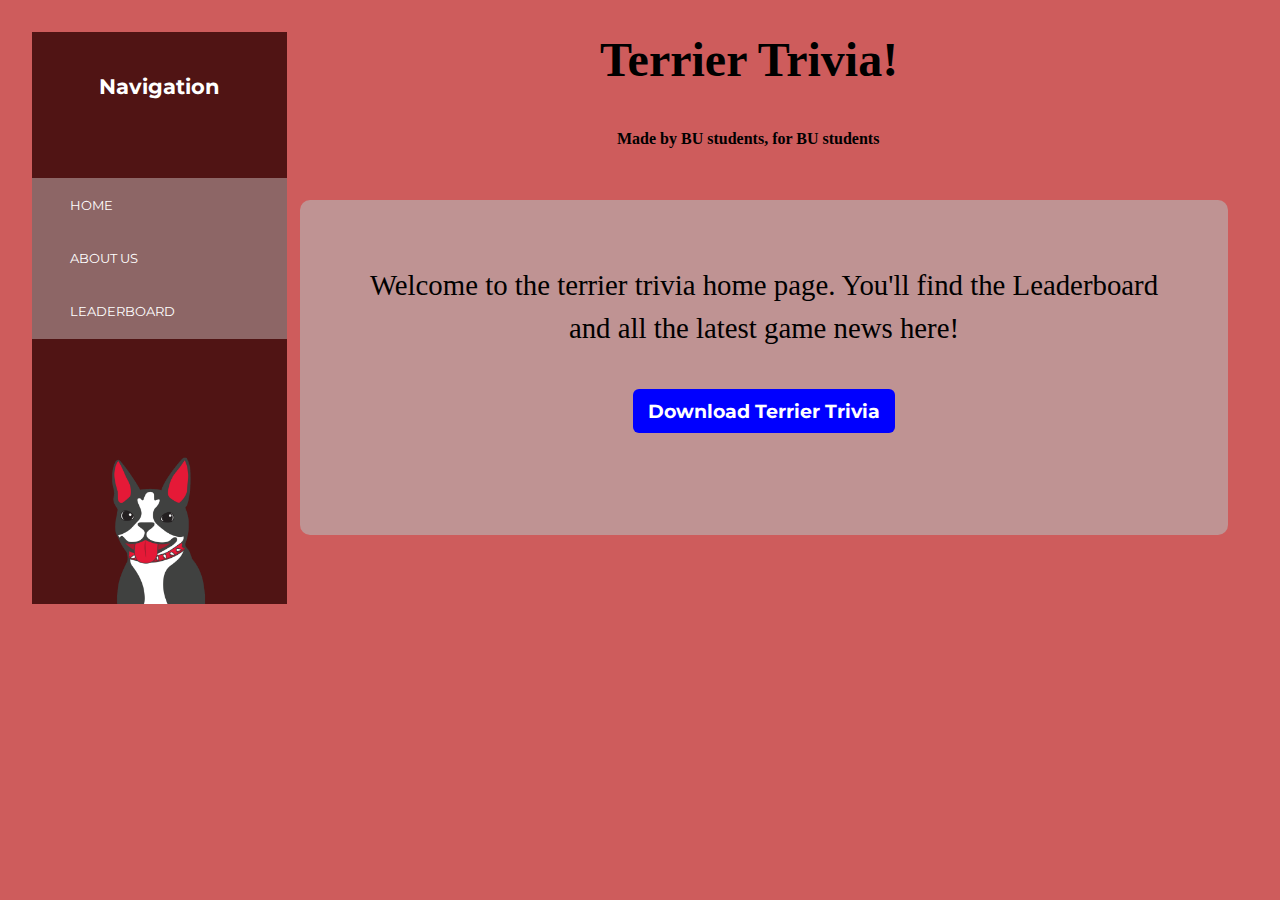
<file: index.html>
﻿<!DOCTYPE html>

<html lang="en" xmlns="http://www.w3.org/1999/xhtml">
<head>
    <meta charset="utf-8" />
    <mete name="viewport" content="width=device-width, initial-scale=1.0">
    <meta http-equlv="X-UA-Compatible" content="ie-edge" />
    <link rel="stylesheet" href="main.css" >
    <title>Terrier Trivia</title>
</head>
<body>
    <h1>Terrier Trivia!
        <h2>
            Made by BU students, for BU students
        </h2>
    </h1>
    <main>
          <p1>Welcome to the terrier trivia home page. You'll find the Leaderboard and all the latest game news here!</p1>
          <a href="#" class="cta">Download Terrier Trivia</a>
    </main>
    <aside>
        <figure>
            <figcaption>Navigation</figcaption>
            <img src="gif_terrier.gif">
        </figure>
        <nav>
            <ul>
                <li>
                    <a href="index.html">Home</a>
                    <a href="about.html">About Us</a>
                    <a href="leaderboard.html">Leaderboard</a>
                </li>
            </ul>
        </nav>
    </aside>
    
<!--       <pre id = "user">
                Hello world
            </pre> 
         <script src="app.js" ></script>  -->
</body>
</html>
</file>
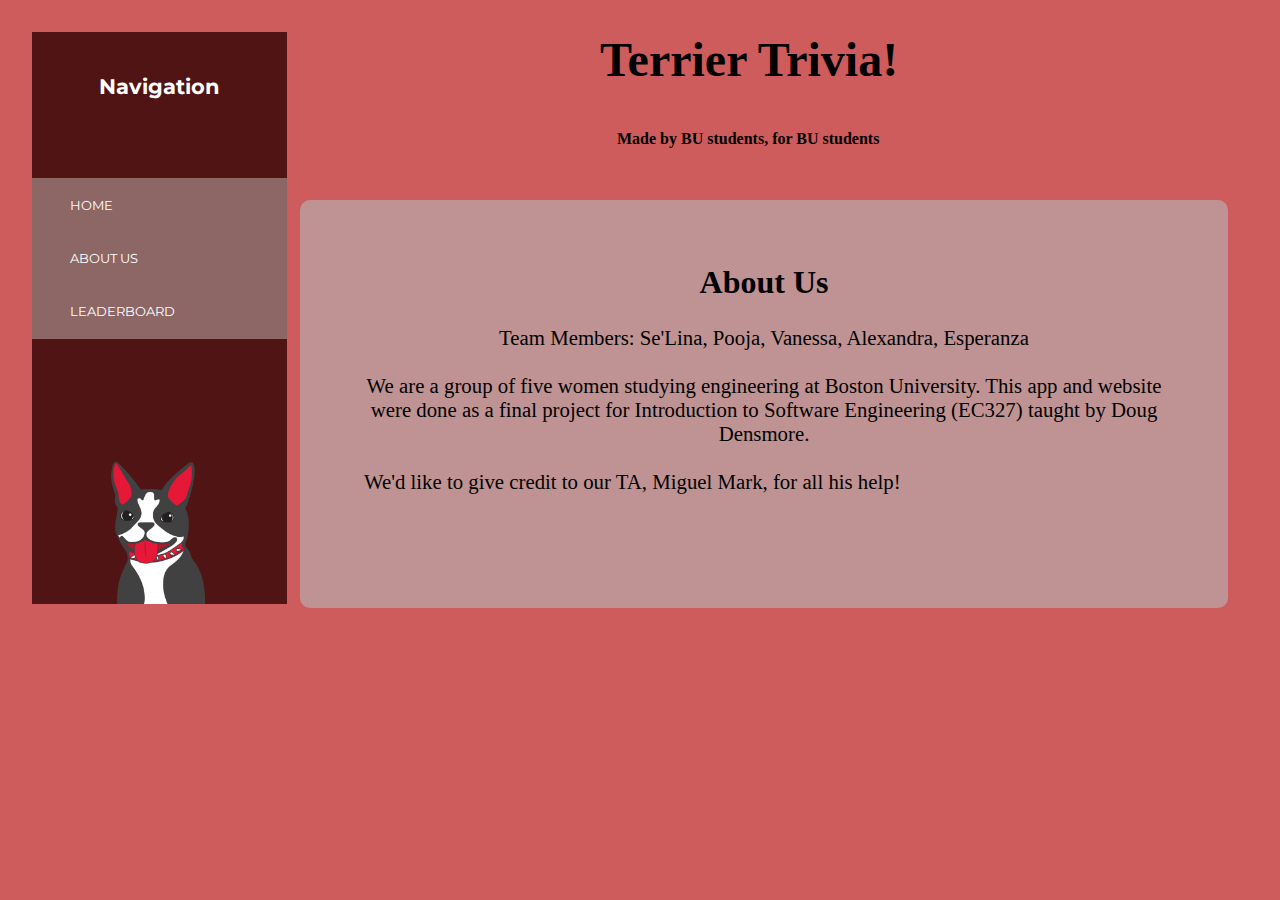
<file: about.html>
<!DOCTYPE html>

<html lang="en" xmlns="http://www.w3.org/1999/xhtml">
<head>
    <meta charset="utf-8" />
    <mete name="viewport" content="width=device-width, initial-scale=1.0">
    <meta http-equlv="X-UA-Compatible" content="ie-edge" />
    <link rel="stylesheet" href="about.css" >
    <title>About</title>
</head>
<body>
    <h1>Terrier Trivia!
        <h2>
            Made by BU students, for BU students
        </h2>
    </h1>
    <main>
        <h3>About Us</h3>
        <p1>
            Team Members: Se'Lina, Pooja, Vanessa, Alexandra, Esperanza <br/> <br/>
            We are a group of five women studying engineering at Boston University. This app and website were done as a final 
            project for Introduction to Software Engineering (EC327) taught by Doug Densmore. <br/> <br/>
            We'd like to give credit to our TA, Miguel Mark, for all his help! <br/n>
        </p1>
        <p2>
             <br/>
        </p2>
    </main>
    <aside>
        <figure>
            <figcaption>Navigation</figcaption>
            <img src="gif_terrier.gif">
        </figure>
        <nav>
            <ul>
                <li>
                    <a href="index.html">Home</a>
                    <a href="about.html">About Us</a>
                    <a href="leaderboard.html">Leaderboard</a>
                </li>
            </ul>
        </nav>
    </aside>
</body>
</html>
</file>
<file: main.css>
@import url('https://fonts.googleapis.com/css?family=Montserrat:400,700&display=swap');

body, html{
    height: calc(100% - 2em);
    margin: 0;
    font-family: 'Montserrat';
}
body{
    background-color: #CE5C5C;
    background-repeat: no-repeat;
    background-attachment: fixed;
}
aside{
    background-color: #501414;
    color: white;
    display: grid;
    grid-template-columns: auto;
    padding: 2em;
    background-size: cover;
}
figure{
    margin: 0;
    height: 380px;
    width: 255px;
}
img{
    width: 150px;
    padding-top: 314px;
    padding-left: 45px;
}
figcaption{
    font-size: 1.3em;
    padding: 2em;
    font-weight: bold;
}
nav{
    background: white;
    background-size: auto;
}
ul{
    list-style-type: none;
    margin:0;
    padding: 0;
}
ul li a{
    text-decoration: none;
    text-transform: uppercase;
    font-size: .8em;
    display: block;
    padding: 1.5em 3em;
    background-color: rgba(255,255,255,.35);
    color: white;
}
main{
    background: #BF9393;
    padding: 1em 1.4em;
    border-radius: 10px;
    width: 800px;
}
h1{
    margin: 0;
    position: absolute;
    left: 600px;
    font-family: 'Georgia';
    font-size: 3em;
}
h2{
    margin:0;
    font-family: 'Georgia';
    font-size: 1em;
    position: absolute;
    padding-left: 585px;
    padding-top: 98px;
}
p1{
    font-family: 'Georgia';
    font-size: 1.8em;
    line-height: 1.5;
}
.cta{
    display: block;
    color: white;
    background: blue;
    text-decoration: none;
    padding: 10px 6px;
    font-size: 1.2em;
    text-align: center;
    font-weight: bold;
    border-radius: 6px;
    margin: 2em 14em;
}
@media only screen and (min-width: 768px){
    body{
        display: grid;
        grid-template-columns: 20% auto;
        padding: 2em;
    }
    aside{
        position: absolute;
        background: #501414;
        grid-template-columns: auto;
        grid-template-rows: 20% auto;
        padding: 0;
        float: left;
    }
    main{
        position: absolute;
        top: 200px;
        left: 300px;
        padding: 4em;
        background: #BF9393;
        background-size: 70%;
        text-align: center;
        float: inline-start;
    }
    figcaption{
        text-align: center;
        color: white;

    }
    ul{
        display: block;
        margin-top: 2em;
    }
    ul li a:hover{
        background-color: black !important;
    }
    nav{
        background: none;
    }
}
</file>
<file: about.css>
@import url('https://fonts.googleapis.com/css?family=Montserrat:400,700&display=swap');

body, html{
    height: calc(100% - 2em);
    margin: 0;
    font-family: 'Montserrat';
}
body{
    background-color: #CE5C5C;
    background-repeat: no-repeat;
    background-attachment: fixed;
}
aside{
    background-color: #501414;
    color: white;
    display: grid;
    grid-template-columns: auto;
    padding: 2em;
    background-size: cover;
}
figure{
    margin: 0;
    height: 380px;
    width: 255px;
}
img{
    width: 150px;
    padding-top: 314px;
    padding-left: 45px;
}
figcaption{
    font-size: 1.3em;
    padding: 2em;
    font-weight: bold;
}
nav{
    background: white;
    background-size: auto;
}
ul{
    list-style-type: none;
    margin:0;
    padding: 0;
}
ul li a{
    text-decoration: none;
    text-transform: uppercase;
    font-size: .8em;
    display: block;
    padding: 1.5em 3em;
    background-color: rgba(255,255,255,.35);
    color: white;
}
main{
    background: #BF9393;
    padding: 1em 1.4em;
    border-radius: 10px;
    width: 800px;
    height: 280px;
}
h1{
    margin: 0;
    position: absolute;
    left: 600px;
    font-family: 'Georgia';
    font-size: 3em;
}
h2{
    margin:0;
    font-family: 'Georgia';
    font-size: 1em;
    position: absolute;
    padding-left: 585px;
    padding-top: 98px;
}
h3{
    margin:0;
    font-family: 'Georgia';
    font-size: 2em;
    padding-top:0px;
    padding-bottom: 25px;
}
p1{
    text-align: left;
    padding-right: 650px;
    font-family: 'Georgia';
    font-size: 1.3em;
}
@media only screen and (min-width: 768px){
    body{
        display: grid;
        grid-template-columns: 20% auto;
        padding: 2em;
    }
    aside{
        position: absolute;
        background: #501414;
        grid-template-columns: auto;
        grid-template-rows: 20% auto;
        padding: 0;
        float: left;
    }
    main{
        position: absolute;
        top: 200px;
        left: 300px;
        padding: 4em;
        background: #BF9393;
        background-size: 70%;
        text-align: center;
        float: inline-start;
    }
    figcaption{
        text-align: center;
        color: white;

    }
    ul{
        display: block;
        margin-top: 2em;
    }
    ul li a:hover{
        background-color: black !important;
    }
    nav{
        background: none;
    }
}
</file>
